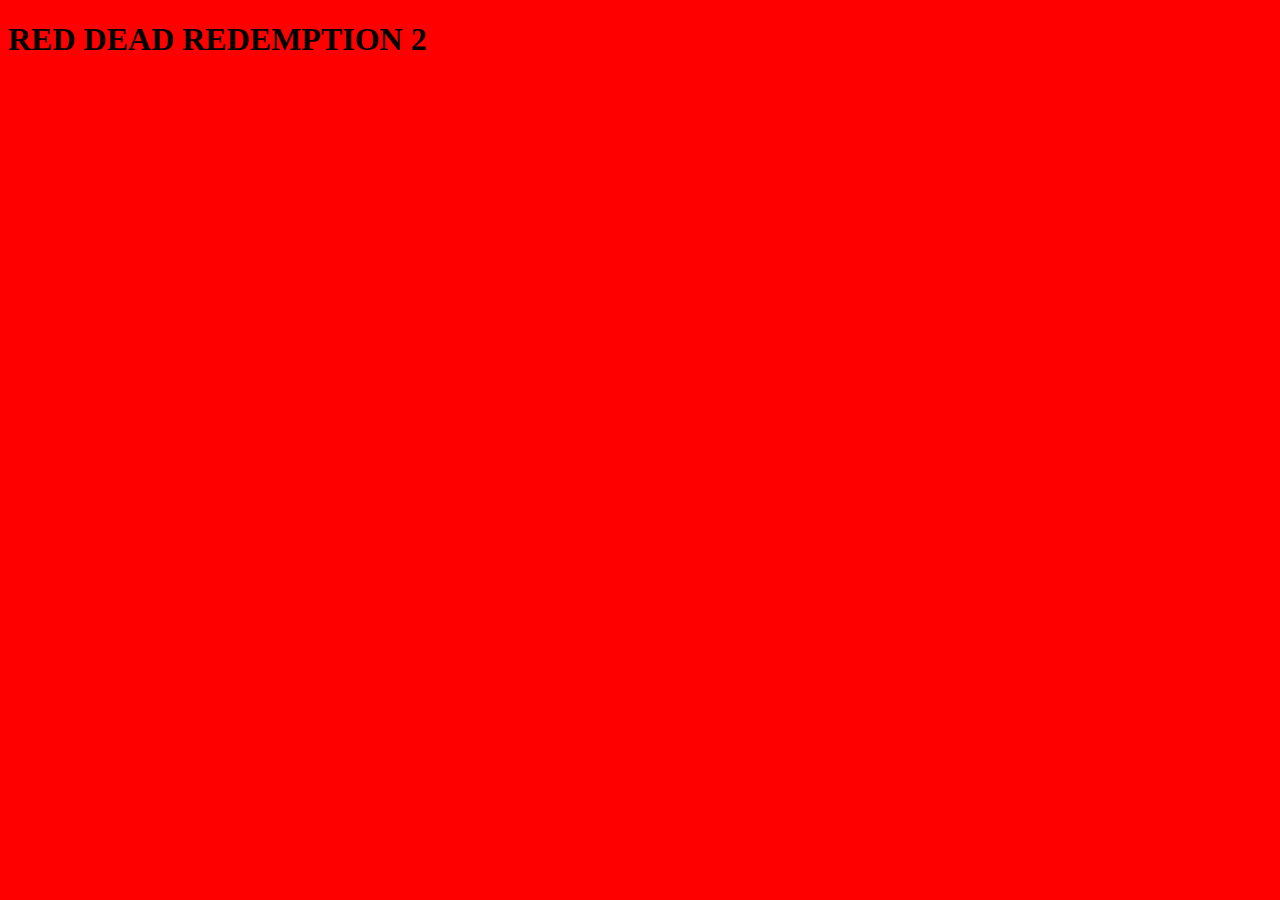
<file: index.html>
<!DOCTYPE html>
<html lang="PT-br">

<head>
    <meta charset="UTF-8">
    <title>Aula 02</title>
</head>

<body>
<H1>RED DEAD REDEMPTION 2</H1>


    <style>
        body{
            background-color: red;
            background-image: url(https://wallpapercave.com/wp/wp2614327.jpg);
            background-size: cover;

        }


    </style>
</body>

</html>
</file>
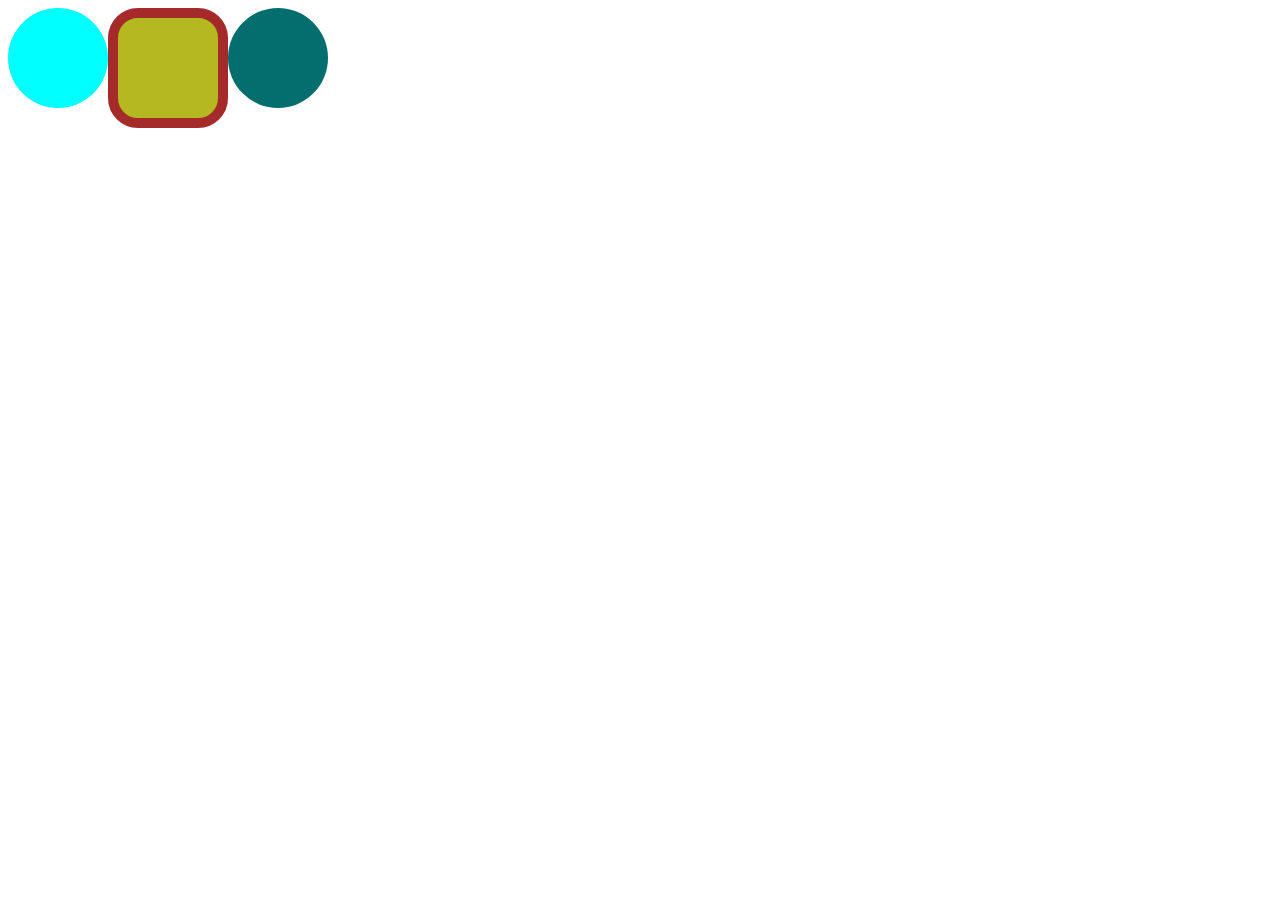
<file: Aula 03/index.html>
<!DOCTYPE html>
<html lang="PT-br">
<head>
    <meta charset="UTF-8">
    <meta name="viewport" content="width=device-width, initial-scale=1.0">
    <title>Document</title>
</head>
<body style="display: flex;">
    <div style="height: 100px; width: 100px; background-color: aqua; border-radius: 100px;"></div>
    <div style="height: 100px; width: 100px; background-color: rgb(181, 184, 32); border-radius: 30px; border: solid 10px brown"></div>
    <div style="height: 100px; width: 100px; background-color: rgb(4, 110, 110); border-radius: 100px;"></div>
    
</body>
</html>
</file>
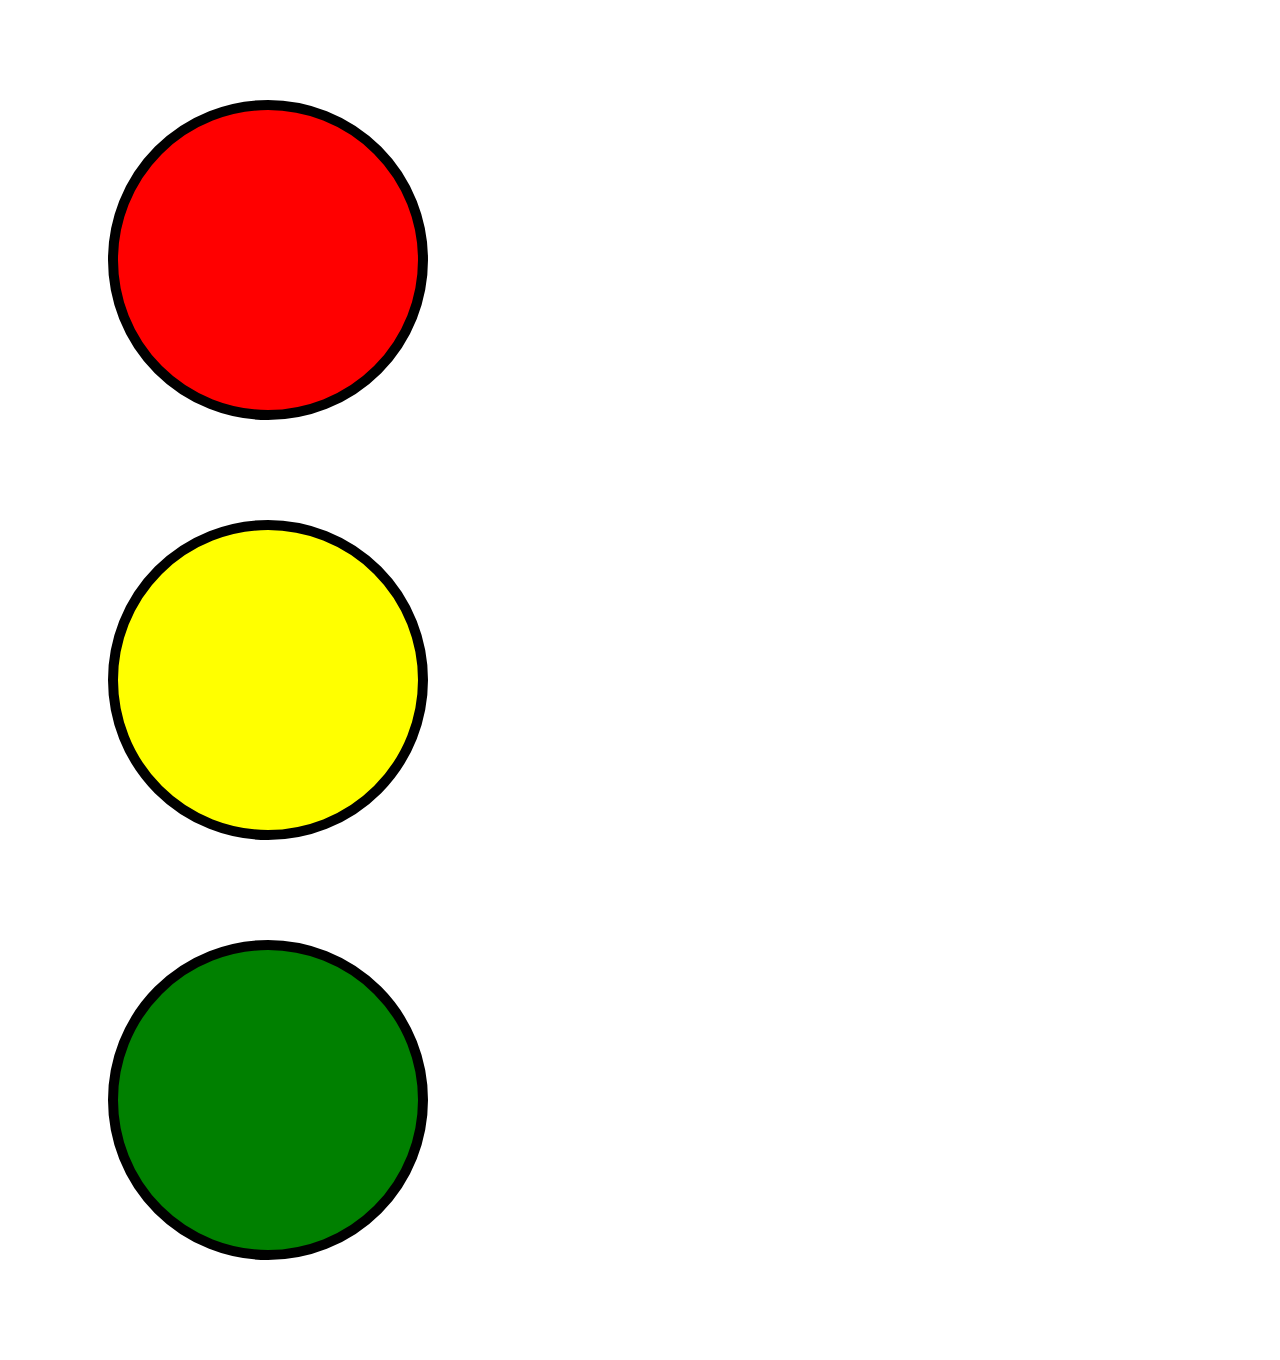
<file: Aula 04/index.html>
<!DOCTYPE html>
<html lang="PT-br">
<head>
    <meta charset="UTF-8">
    <title>Aula 04</title>
<head>

</head>

<body>
    
</body>

    <div class="teste"></div>

    <div class="teste" style="background-color: yellow;"></div>

    <div class="teste" style="background-color: green;"></div>


    <style>
        .teste {height: 100px; 
                width: 100px; 
                background-color: red;
                border-radius: 100%;
                margin: 100px;
                padding: 100px;
                border: solid 10px black;

    

        }
    </style>

    
</body>
</html>
</file>
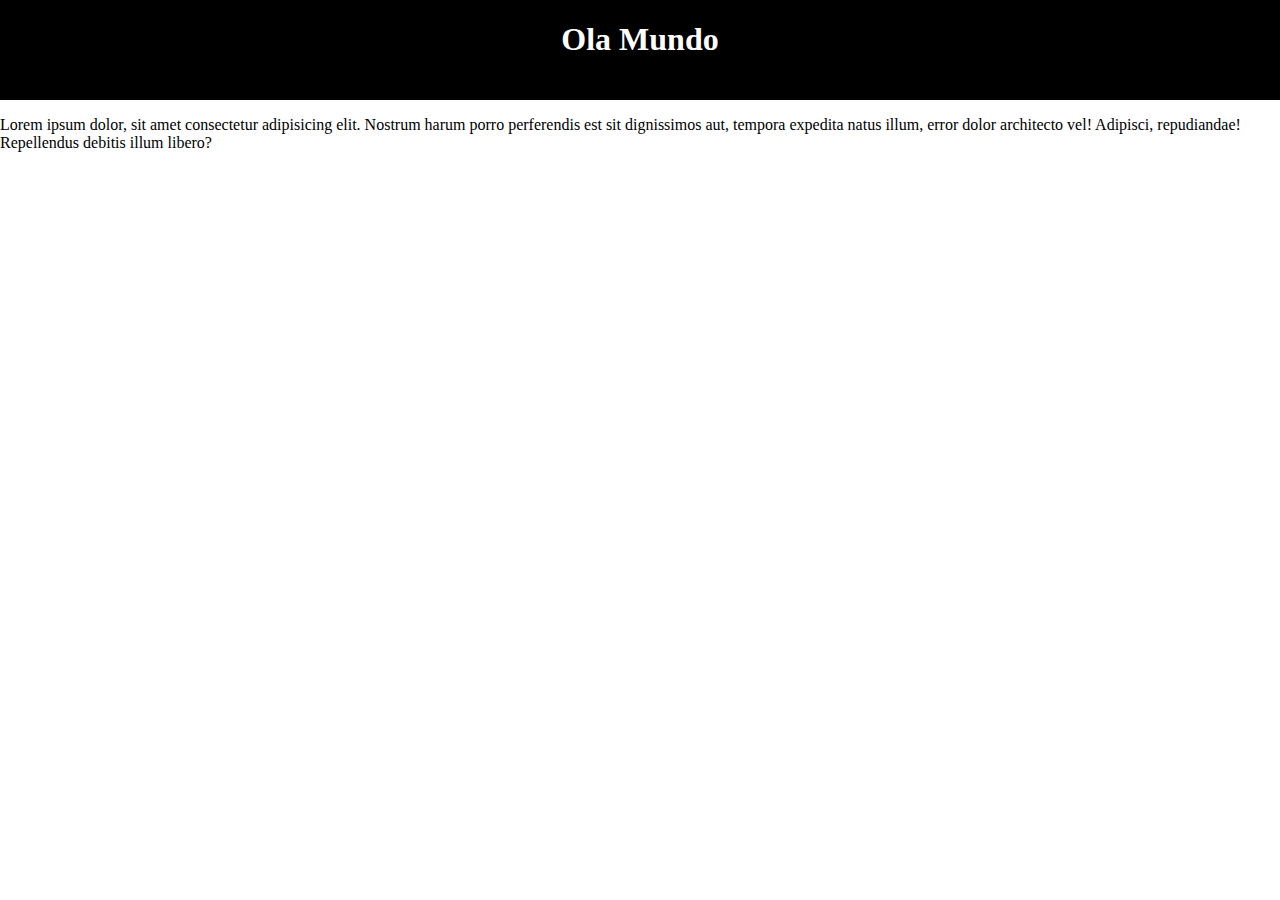
<file: Aula 05/index.html>
<!DOCTYPE html>
<html lang="PT-br">
<head>
    <meta charset="UTF-8">
    <link rel="stylesheet" href="styles.css">
    <title>Aula 05</title>

</head>
<body> 
    <div class="menu"><h1>Ola Mundo</h1></div>
    <p>Lorem ipsum dolor, sit amet consectetur adipisicing elit. Nostrum harum porro perferendis est sit dignissimos aut, tempora expedita natus illum, error dolor architecto vel! Adipisci, repudiandae! Repellendus debitis illum libero?</p>


</body>
</html>
</file>
<file: Aula 05/styles.css>
body {

    margin: 0%;


}

.menu{
    height: 100px;
    width: 100%;
    background-color: black;
    color: white;
    text-align: center;

    display: flex;
    justify-content: center;
    justify-items: center;

}
</file>
